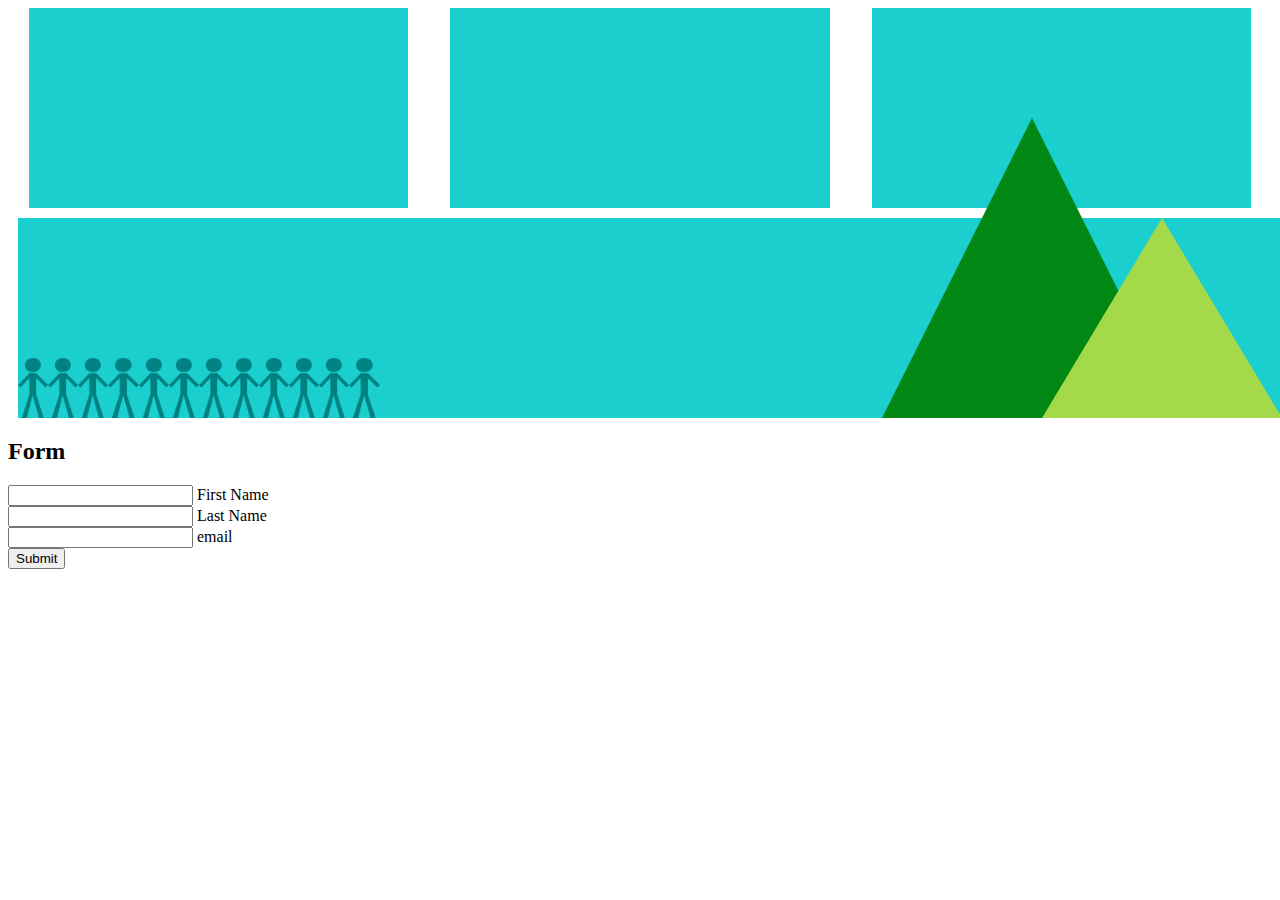
<file: index.html>
<!DOCTYPE html>
<html lang="en">
<head>
    <meta charset="UTF-8">
    <meta name="viewport" content="width=device-width, initial-scale=1.0">
    <title>Picasso Painting</title>
    <link rel="stylesheet" href="style.css">
</head>
<body>
    <div class="flex-sky">
    <div class="flex-sky-item "><div class="rectangle"></div></div>
    <div class="flex-sky-item "><div class="rectangle"></div></div>
    <div class="flex-sky-item "><div class="rectangle"></div></div>
    </div>

    <div class="flex-container">
        <div class="flex-item"><img src="./j5TRzajia.png"></div>
        <div class="flex-item"><img src="./j5TRzajia.png"></div>
        <div class="flex-item"><img src="./j5TRzajia.png"></div>
        <div class="flex-item"><img src="./j5TRzajia.png"></div>
        <div class="flex-item"><img src="./j5TRzajia.png"></div>
        <div class="flex-item"><img src="./j5TRzajia.png"></div>
        <div class="flex-item"><img src="./j5TRzajia.png"></div>
        <div class="flex-item"><img src="./j5TRzajia.png"></div>
        <div class="flex-item"><img src="./j5TRzajia.png"></div>
        <div class="flex-item"><img src="./j5TRzajia.png"></div>
        <div class="flex-item"><img src="./j5TRzajia.png"></div>
        <div class="flex-item"><img src="./j5TRzajia.png"></div>
        <div class="triangle1"></div> 
        <div class="triangle2"></div> 
    </div>
    <div>
        <h2>Form</h2>
        <form action="./formsubitted.html">
            <input type="text" name="Fname"/>
            <label for="Fname"> First Name</label>
            <br/>
            <input type="text" name="Lname"/>
            <label for="Lname"> Last Name</label>
            <br/>
            <input type="email" name="email"/>
            <label for="email"> email</label>
            <br/>
            <button type="sumbit">Submit</button>

        </form>    
    </div>
</body>
</html>
</file>
<file: style.css>
.triangle1 {
    width: 0;
    height: 0;
    border-left: 150px solid transparent;
    border-right: 150px solid transparent;
    border-bottom: 300px solid #008714;
    position: absolute;
    right: 100px;
    bottom: 0px;
    z-index: 2;
    justify-content: end;

    
}

.triangle2 {
    width: 0;
    height: 0;
    border-left: 120px solid transparent;
    border-right: 120px solid transparent;
    border-bottom: 200px solid #A4D94A;
    position: absolute;
    right: 0px;
    bottom: 0px;
    z-index: 3;
    
}


.flex-sky {
    box-sizing: border-box;
    display: flex;
    position: relative;
    justify-content: space-around;
    top: 0; 
    left: 0;
    width: 100%;
    z-index: 1;
    padding: 0;
    
}

.flex-sky-item {
    width: 30%;
    display: flex;
    justify-content: center;
    align-items: center;
    z-index: 1;
    padding: 0;

}

.rectangle {
    width: 100%;
    height: 200px; 
    background-color: rgb(27, 207, 207);
    z-index: 1;
    margin: 0;
    padding: 0;
}

.flex-container{
   position: relative;
    margin: 10px;
    width: 100%;
    height: 200px;
    background-color: rgb(27, 207, 207);
    display: flex;
    flex-direction: row;
    align-items: flex-end;
    gap: 0px;
    column-gap: 0px;
    z-index: 5;
}

.flex-item {
position: relative;
margin: 0;
padding: 0;
width: fit-content;
z-index: 5;
}

.flex-item img {
    width: 100%; 
    height: 60px; 
    padding: 0;
    margin: 0;
    display: block;
    z-index: 5;

}
</file>
